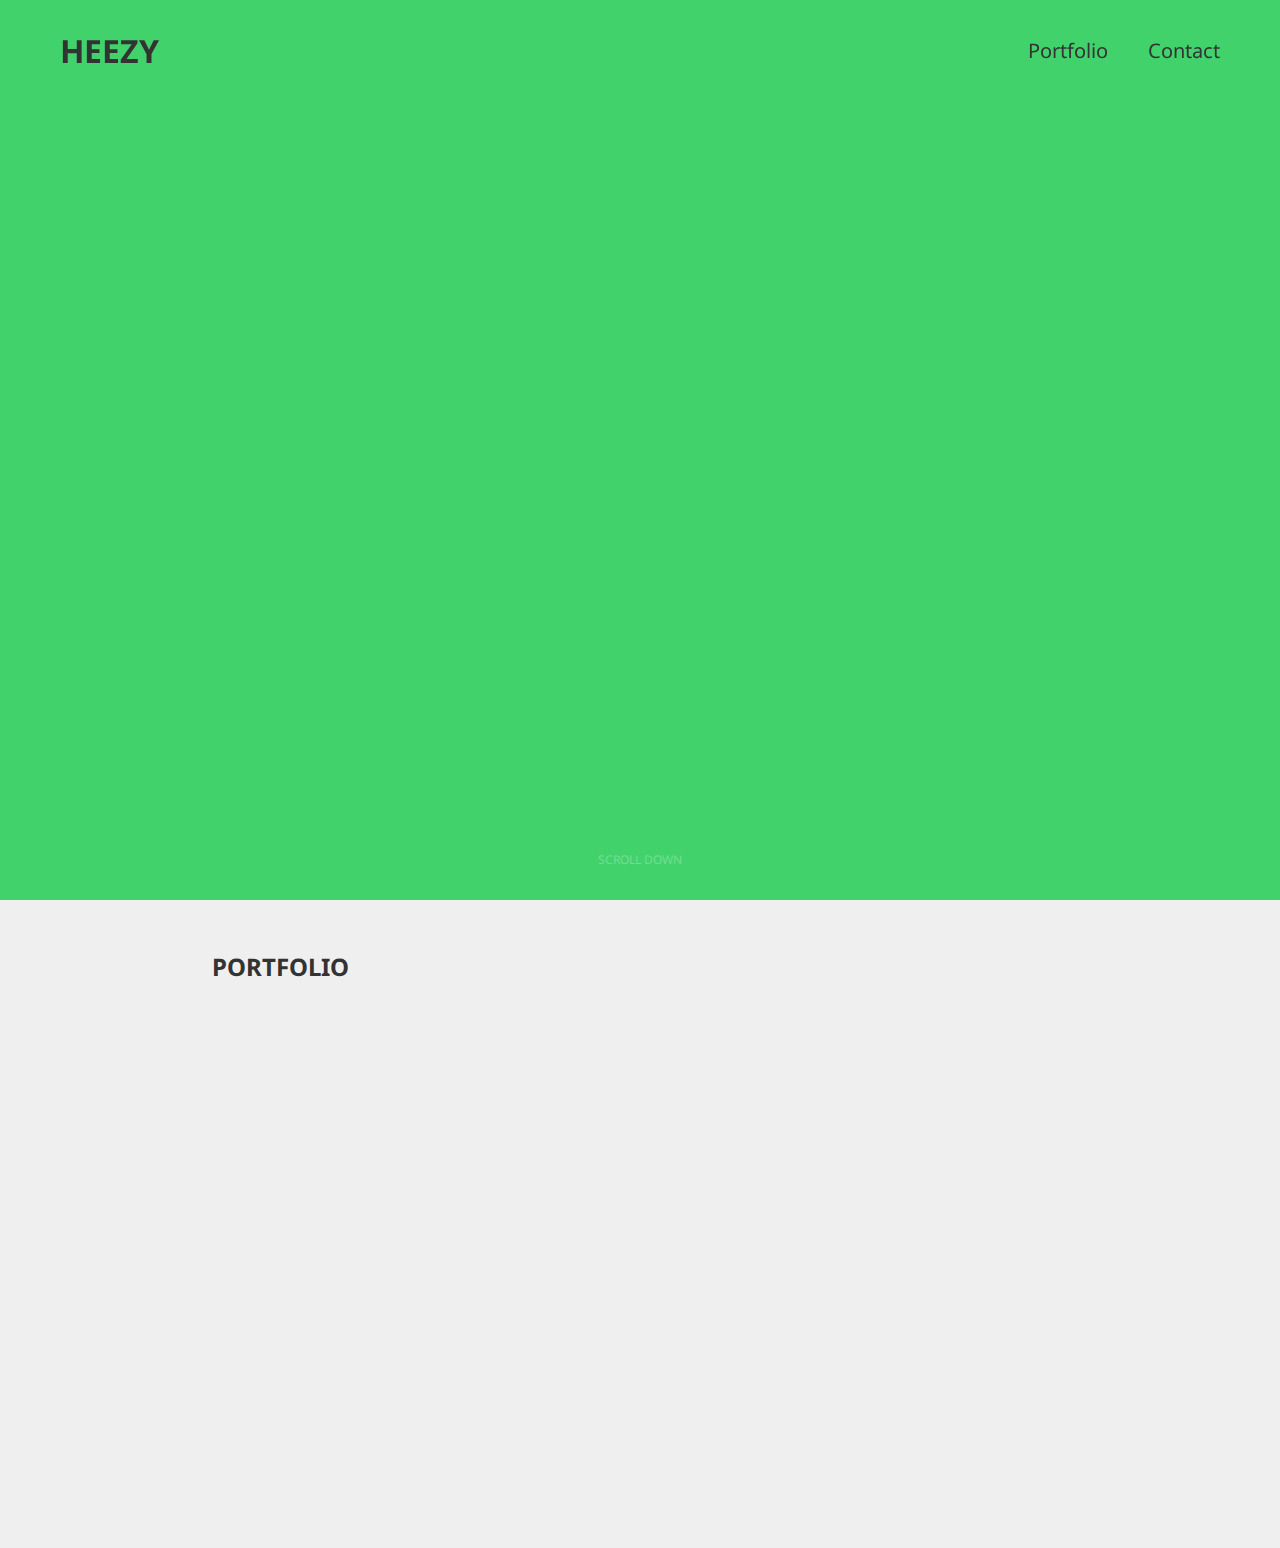
<file: index.html>
<!DOCTYPE html>
<html lang="ko">
<head>
    <meta charset="UTF-8">
    <meta name="viewport" content="width=device-width, initial-scale=1.0">
    <meta http-equiv="X-UA-Compatible" content="ie=edge">
    <title>웹퍼블리셔 조희지 포트폴리오</title>
    <!-- css -->
    <link rel="stylesheet" href="https://use.fontawesome.com/releases/v5.9.0/css/all.css" integrity="sha384-i1LQnF23gykqWXg6jxC2ZbCbUMxyw5gLZY6UiUS98LYV5unm8GWmfkIS6jqJfb4E" crossorigin="anonymous">
    <link rel="stylesheet" href="css/reset.css">
    <link rel="stylesheet" href="css/style.css">
    <!-- javascript -->
    <script src="js/jquery-3.4.1.min.js"></script>
    <script src="js/scrolloverflow.min.js"></script>
    <script src="js/iscroll.js"></script>
    <script src="js/common_ui.js"></script>
    <script src="js/portfolio.js"></script>
</head>
<body>
    <div id="wrap">
        <!-- skip-main -->
        <a href="#main" id="skip-nav">본문 바로가기</a>
        <!-- header -->
        <header id="header">
            <section class="header-top">
                <div class="header-top-wrap">
                    <h1><a href="https://jheeg.github.io/portfolio/index.html">HEEZY</a></h1>
                    <nav class="gnb">
                        <ul>
                            <li><a href="#portfolio">Portfolio</a></li>
                            <li><a href="#contact">Contact</a></li>
                        </ul>
                    </nav>
                </div>
            </section>
            <section class="inner-header">
                <h2 class="textAni">Hello,I'm Heezy</h2>
            </section>
            <!-- scroll down -->
            <div class="container">
                <div class="chevron"></div>
                <div class="chevron"></div>
                <div class="chevron"></div>
                <span class="text">Scroll down</span>
            </div>
        </header>
        <!-- main -->
        <main id="main">
            <!-- portfolio -->
            <section id="portfolio">
                <h2>PORTFOLIO</h2>
                <ul class="work-wrap">
                    <!-- 역순으로 기록하기, 최근 작업이 맨앞으로 -->
                    <li class="pf-item">
                        <figure>
                            <img src="img/portfolio4/thumb.png" alt="portfolio4 - 포트폴리오">
                            <figcaption class="pf-caption">
                                <strong class="caption-title">Portfolio</strong>
                                <span class="caption-desc">포트폴리오 랜딩페이지</span>
                                <a href="#" class="layer-open" onclick="openLayerPopup('#layer-popup4', this);">포트폴리오 랜딩페이지</a>
                            </figcaption>
                        </figure>
                    </li>
                    <li class="pf-item">
                        <figure>
                            <img src="img/portfolio3/thumb.PNG" alt="portfolio3 - 관리자페이지">
                            <figcaption class="pf-caption">
                                <strong class="caption-title">Admin - dashboard</strong>
                                <span class="caption-desc">관리자페이지</span>
                                <a href="#" class="layer-open" onclick="openLayerPopup('#layer-popup3', this);">관리자페이지</a>
                            </figcaption>
                        </figure>
                    </li>
                    <li class="pf-item">
                        <figure>
                            <img src="img/portfolio2/thumb.PNG" alt="portfolio2 - 빙그레">
                            <figcaption class="pf-caption">
                                <strong class="caption-title">Binggrae</strong>
                                <span class="caption-desc">빙그레 브랜드 페이지</span>
                                <a href="#" class="layer-open" onclick="openLayerPopup('#layer-popup2', this);">빙그레 브랜드 페이지</a>
                            </figcaption>
                        </figure>
                    </li>
                    <li class="pf-item">
                        <figure>
                            <img src="img/portfolio1/thumb.png" alt="portfolio1 - 에어국제공항(팀프로젝트)">
                            <figcaption class="pf-caption">
                                <strong class="caption-title">Air airport</strong>
                                <span class="caption-desc">에어국제공항(팀프로젝트)</span>
                                <a href="#" class="layer-open" onclick="openLayerPopup('#layer-popup1', this);">에어국제공항</a>
                            </figcaption>
                        </figure>
                    </li>
                </ul>
            </section>
        </main>
        <!-- footer -->
        <footer id="footer">
            <!-- contact -->
            <section class="contacts">
                <h3>Contacts</h3>
                <ul>
                    <li><span>조희지 Cho HeeJi</span></li>
                    <li><a href="mailTo:heeggggg@gmail.com"><i class="far fa-paper-plane"></i> heeggggg@gmail.com</a></li>
                    <li><a href="tel:010-7397-3733"> <i class="fas fa-mobile-alt"></i> 010 7397 3733</a></li>
                    <li><a href="https://github.com/JHeeg/"><i class="fab fa-github"></i> github account</a></li>
                </ul>
            </section>
            <section class="copyright">
                본 페이지는 상업적 목적이 아닌 개인 포트폴리오 용으로 제작되었습니다.
            </section>
        </footer>
        <div id="contact">skip-contact</div>
    </div>

    <!-- layer popup -->
    <!-- pf01 - air airport -->
    <div id="layer-popup1" class="layer-popup">
        <div class="layer-wrap">
            <div class="layer-title">
                    <h3>AIR Airport</h3>
                    <a href="#" class="close"><i class="fas fa-times"></i></a>
            </div>
            <div class="layer-cont">
                <div class="layer-desc">
                    <strong>반응형 웹</strong>
                    <span class="period">2019. 4 - 2019. 5 | 기획 25% / 퍼블리싱 100%</span>
                    <p class="desc">
                        4인 팀 프로젝트<br>
                        기획, 디자인, 퍼블리싱 중 <span class="highlight">기획과 퍼블리싱에 기여했으며
                        실시간 운행현황 페이지를 맡아 퍼블리싱</span>하였습니다.
                        실시간 운행현황 페이지는 원하는 항공편을 조회해볼 수 있으며
                        리스트를 한눈에 보고 원하는 항공편을 선택하면 상세정보를 확인 할 수있도록 했습니다.
                        <span class="highlight">jquery</span>로 출발/도착 탭을 구현하고, 항공편 상세정보가 슬라이드되어 내려올 수 있도록 했습니다.
                        반응형으로 구현하여 모바일에서는 리스트의 레이아웃에 변화를 주었습니다.
                    </p>
                </div>
                <ul class="btn-wrap">
                    <li><a href="https://jheeg.github.io/air_airport/index.html" target="blank">VIEW WEBSITE</a></li>
                    <li><a href="https://jheeg.github.io/air_airport/realtime-flight.html" target="blank">VIEW SUB1</a></li>
                    <li><a href="https://jheeg.github.io/air_airport/process.html" target="blank">VIEW SUB2</a></li>
                    <li><a href="https://jheeg.github.io/air_airport/airport-info.html" target="blank">VIEW SUB3</a></li>
                    <li><a href="https://github.com/JHeeg/air_airport" target="blank">VIEW CODE</a></li>
                </ul>
            </div>
            <div class="layer-img">
                <img src="img/portfolio1/air_mockup.png" alt="에어국제공항 web">
            </div>
        </div>
    </div>
    <!-- pf02 - binggrae -->
    <div id="layer-popup2" class="layer-popup">
        <div class="layer-wrap">
            <div class="layer-title">
                <h3>빙그레</h3>
                <a href="#" class="close"><i class="fas fa-times"></i></a>
            </div>
            <div class="layer-cont">
                <div class="layer-desc">
                    <strong>반응형 웹 / 다양한 UI 구현</strong>
                    <span class="period">2019. 5 - 2019. 6 | 퍼블리싱 100%</span>
                    <p class="desc">
                        빙그레 사이트를 카피하여 구현했고, 다양한 UI를 만들어 볼 수 있었습니다.
                        <span class="highlight">pc버전과 mobile 버전에서 다른 형태의 UI가 적용되게 했으며,
                        플러그인을 사용하지 않고 직접 코딩하는데 중점</span>을 두고 작업했습니다.
                    </p>
                </div>
                <ul class="btn-wrap">
                    <li><a href="https://jheeg.github.io/binggrae/" target="blank">VIEW WEBSITE</a></li>
                    <li><a href="https://jheeg.github.io/binggrae/page/flagshipstore_softlab.html" target="blank">VIEW SUB1</a></li>
                    <li><a href="https://jheeg.github.io/binggrae/page/flagshipstore_yellowcafe.html" target="blank">VIEW SUB2</a></li>
                    <li><a href="https://github.com/JHeeg/binggrae" target="blank">VIEW CODE</a></li>
                </ul>
            </div>
            <div class="layer-img">
                <img src="img/portfolio2/bing_mockup.png" alt="빙그레">
            </div>
        </div>
    </div>
    <!-- pf03 - Admin (dashboard) -->
    <div id="layer-popup3" class="layer-popup">
        <div class="layer-wrap">
            <div class="layer-title">
                <h3>관리자시스템</h3>
                <a href="#" class="close"><i class="fas fa-times"></i></a>
            </div>
            <div class="layer-cont">
                <div class="layer-desc">
                    <strong>반응형 웹</strong>
                    <span class="period">2019. 6 - 2019. 7 (20일) | 퍼블리싱 100%</span>
                    <p class="desc">
                        <span class="highlight">google chart, full calendar, iscroll</span>을 활용해볼 수 있었던 포트폴리오입니다.
                        대시보드에서는 반응형에 맞춘 레이아웃 변화를 보면서 작업했고 한 페이지에 여러개의 iscroll을 적용해 보았습니다.
                        풀캘린더는 가지고 있는 스크립트로 적용할 수 있는 부분을 최대한 활용해 보는 데 중점을 두었습니다.
                        프로젝트리스트는 테이블로 리스트를 만들었고 테이블의 각 모서리에 radius 적용하는 방법을 고민해볼 수 있었습니다.
                        프로젝트의 진행상황은 complete/delay/in process로 나누어 각 상황에 따라 컬러로 구분될 수 있도록 jquery로 코딩하였습니다.
                    </p>
                </div>
                <ul class="btn-wrap">
                    <li><a href="https://jheeg.github.io/admin/dashboard.html" target="blank">VIEW WEBSITE</a></li>
                    <li><a href="https://jheeg.github.io/admin/page/calendar.html" target="blank">VIEW SUB1</a></li>
                    <li><a href="https://jheeg.github.io/admin/page/project_report.html" target="blank">VIEW SUB2</a></li>
                    <li><a href="https://github.com/JHeeg/admin" target="blank">VIEW CODE</a></li>
                </ul>
            </div>
            <div class="layer-img">
                <img src="img/portfolio3/admin_mockup.png" alt="관리자시스템">
            </div>
        </div>
    </div>
    <!-- pf04 - portfolio -->
    <div id="layer-popup4" class="layer-popup">
        <div class="layer-wrap">
            <div class="layer-title">
                <h3>my portfolio</h3>
                <a href="#" class="close"><i class="fas fa-times"></i></a>
            </div>
            <div class="layer-cont">
                <div class="layer-desc">
                    <strong>포트폴리오 랜딩 페이지</strong>
                    <span class="period">2019. 7 (2일) | 퍼블리싱 100% / 디자인 100%</span>
                    <p class="desc">
                        퍼블리싱 작업물을 모아두기 위해 만든 웹페이지입니다.<br>
                        포트폴리오 작업물은 썸네일로 구분했고, 레이어 팝업을 이용해 상세 내용을 확인 후 사이트로 이동할 수 있도록 하였습니다.
                    </p>
                </div>
                <ul class="btn-wrap">
                    <li><a href="https://jheeg.github.io/portfolio/index.html" target="blank">VIEW WEBSITE</a></li>
                    <li><a href="https://github.com/JHeeg/portfolio" target="blank">VIEW CODE</a></li>
                </ul>
            </div>
            <div class="layer-img">
                <img src="img/portfolio4/portfolio_mockup.png" alt="포트폴리오">
            </div>
        </div>
    </div>

    <script>
        'use strict';
        setScrollUI();
        $(window).on('scroll', function() {
            setScrollUI();
        });
        
        setTextAnimation('h2.textAni', 'fly-in');
    </script>
</body>
</html>
</file>
<file: css/style.css>
@charset "utf-8";
@import url('https://fonts.googleapis.com/css?family=Noto+Sans+KR|Noto+Sans|Bad+Script|Bungee|Bungee+Hairline|Bungee+Shade|Megrim&display=swap');

/* 
 * ============ color ============ *
    bg 형광초록 : #41d26b
    bg 화이트그레이 : #f0eff0
    font 그레이 : #333
    font 화이트그레이 : #f0eff0
    font hover : #000 , #e6b2be
 * =============================== *
*/

/* common */
body {font-family: 'Noto Sans', 'Noto Sans KR'; font-size: 16px; color: #333;}
section {width: 70%; max-width: 1200px; margin: 0 auto;}
header, main, footer, section {box-sizing: border-box;}
span.highlight {background-color: #1ee13bef;}

/* header */
#header {width: 100%; background-color: #41d26b;}
section.header-top {position: fixed; width: 100%; max-width: 100%; height: 100px; left: 0; top: 0; z-index: 10;}
section.header-top.on {background-color: rgba(255, 255, 255, 0.8);}
section.header-top div.header-top-wrap {position: relative; left: 50%; top: 0; transform: translate(-50%, 0); width: 1200px; height: 100%;}
section.header-top h1 {position: absolute; left: 20px; top: 50%; transform: translate(0, -50%);}
section.header-top nav.gnb {position: absolute; right: 20px; top: 50%; transform: translate(0, -50%); overflow: hidden;}
section.header-top nav.gnb ul li {float: left; font-size: 20px;}
section.header-top nav.gnb ul li + li {margin-left: 40px;}
section.header-top nav.gnb a:hover {cursor: pointer; color: #000;}
section.inner-header {position: relative; height: 100vh;}
section.inner-header h2 {position: absolute; left: 50%; top: 50%; transform: translate(-50%, -50%); font-family: 'Bad Script', 'Noto Sans'; font-size: 150px; color: #f0eff0; line-height: 170px; text-align: center;}
section.inner-header h2.textAni span {display: inline-block; opacity: 0;}
section.inner-header h2.textAni span.blank {width: 0.3em;}
section.inner-header h2.textAni span.fly-in {animation: fly-in 0.8s ease-out 0s 1 normal forwards;}
@keyframes fly-in {
   0% {opacity: 0; transform: scale(2);}
   100% {opacity: 1; transform: scale(1);}
}

/* main */
#main {width: 100%; margin-bottom: 300px; background-color: #f0eff0;}
#main section {padding: 50px 20px;}
ul.work-wrap {margin-top: 50px;}
ul.work-wrap li.pf-item {display: inline-block; width: 48%; box-shadow: 0 0 10px rgba(0,0,0,0.2); margin-bottom: 30px; opacity: 0; transform: translate(0, 70px);}

ul.work-wrap li.pf-item.show {opacity: 1; transform: translate(0, 0); transition: all 0.5s ease-out;}


ul.work-wrap li.pf-item:nth-child(even) {margin-left: 2%;}
ul.work-wrap li.pf-item > figure {position: relative; margin: 0;}

ul.work-wrap li.pf-item a {display: block; position: absolute; left: 0; top: 0; width: 100%; height: 100%; cursor: pointer; text-indent: -9999px; z-index: 2;}
ul.work-wrap li.pf-item figcaption.pf-caption {opacity: 0; position: absolute; width: 100%; height: 100%; left: 0; top: 0;}
ul.work-wrap li.pf-item figcaption.pf-caption::before,
ul.work-wrap li.pf-item figcaption.pf-caption::after {position: absolute; left: 20px; top: 20px; right: 20px; bottom: 20px; content: '';}
ul.work-wrap li.pf-item figcaption.pf-caption::before {border-top: 1px solid #fff; border-bottom: 1px solid #fff; transform: scaleX(0); transition: transform 0.5s;}
ul.work-wrap li.pf-item figcaption.pf-caption::after {border-left: 1px solid #fff; border-right: 1px solid #fff; transform: scaleY(0); transition: transform 0.5s;}
/* hover */
ul.work-wrap li.pf-item:hover figcaption.pf-caption {opacity: 1; background: rgba(0,0,0,0.7); transition: opacity 0.2s ease-in-out;}
ul.work-wrap li.pf-item:hover figcaption.pf-caption::before,
ul.work-wrap li.pf-item:hover figcaption.pf-caption::after {transform: scale(1); transition: transform 0.5s;}

li.pf-item figcaption.pf-caption strong.caption-title,
li.pf-item figcaption.pf-caption span.caption-desc {position: absolute; left: 50%; top: 35%; transform: translate(-50%, 0); color: #fff;}
li.pf-item figcaption.pf-caption strong.caption-title {display: block; width: 100%; font-size: 30px; text-align: center;}
li.pf-item figcaption.pf-caption span.caption-desc {top: 52%; font-size: 22px;}

/* layer-popup */
#layer-mask {position: fixed; left: 0; top: 0; right: 0; bottom: 0; width: 100%; height: 100%; background: rgba(0, 0, 0, 0.5);}
div.layer-popup {position: fixed; left: 0; top: 0; right: 0; bottom: 0; outline: none; box-sizing: border-box; box-shadow: 0 0 10px rgba(0, 0, 0, 0.2); z-index: 11; overflow: auto; display: none;}
div.layer-wrap {position: relative; width: 900px; margin: 30px auto; background: #ffffff;}
div.layer-title {position: relative; height: 50px; background-color: #333; color: #fff;}
div.layer-title h3 {position: absolute; left: 20px; top: 50%; transform: translate(0, -50%);}
div.layer-title a.close {position: absolute; right: 20px; top: 50%; transform: translate(0, -50%);}
div.layer-cont {width: 100%; height: auto; border-bottom: 1px solid #e4e4e4;}
div.layer-desc, ul.btn-wrap {padding: 20px;}
div.layer-desc > strong {display: block; font-size: 20px;}
div.layer-desc span.period {display: block; margin: 10px 0; color: #000;}
ul.btn-wrap {height: 50px;}
ul.btn-wrap li {display: inline-block;}
ul.btn-wrap li + li {margin-left: 20px;}
ul.btn-wrap li a {display: block; padding: 10px 20px; border: 1px dotted #222; background: #f7f7f7;}
ul.btn-wrap li a:hover {background: rgba(0,0,0,0.7); color: #fff;}

/* footer */
#footer {position: fixed; width: 100%; height: 300px; left: 0; bottom: 0; background-color: #333; color: #fff; z-index: -1;}
#footer section.contacts {line-height: 1.8; padding: 50px 20px;}
#footer section.contacts h3 {margin-bottom: 10px;}
#footer section.contacts ul li:first-child {margin-bottom: 10px;}
#footer section.contacts ul li a:hover {text-decoration: underline; color: #41d26b; z-index: -1;}
#footer section.contacts i {margin-right: 10px;}
#footer section.contacts i.fa-mobile-alt {padding-left: 3px; padding-right: 3px; }
#footer section.copyright {position: absolute; left: 50%; bottom: 30px; transform: translate(-50%, 0); text-align: center; font-size: 14px; font-weight: 100;}
/* skip-contact */
div#contact {position: absolute; left: -9999px; text-indent: -9999px; height: 0; font-size: 0;}

/* scroll Down */
div.container {position: absolute; left: 50%; bottom: 100px; transform: translate(-50%, 0); width: 24px; height: 24px;}
div.chevron {position: absolute; width: 28px; height: 8px; opacity: 0; transform: scale3d(0.5, 0.5, 0.5); animation: move 3s ease-out infinite;}
div.chevron:first-child {animation: move 3s ease-out 1s infinite;}
div.chevron:nth-child(2) {animation: move 3s ease-out 2s infinite;}
div.chevron:before, div.chevron:after {content: ' '; position: absolute; top: 0; height: 100%; width: 51%; background: #fff;}
div.chevron:before {left: 0; transform: skew(0deg, 30deg);}
div.chevron:after {right: 0; width: 50%; transform: skew(0deg, -30deg);}
@keyframes move {
   25% {opacity: 1;}
   33% {opacity: 1; transform: translateY(30px);}
   67% {opacity: 1; transform: translateY(40px);}
   100% {opacity: 0; transform: translateY(55px) scale3d(0.5, 0.5, 0.5);}
}
span.text {display: block; margin-top: 75px; margin-left: -30px; font-size: 12px; color: #fff; text-transform: uppercase; white-space: nowrap; opacity: .25; animation: pulse 2s linear alternate infinite;}
@keyframes pulse {
    to {opacity: 1;}
}
</file>
